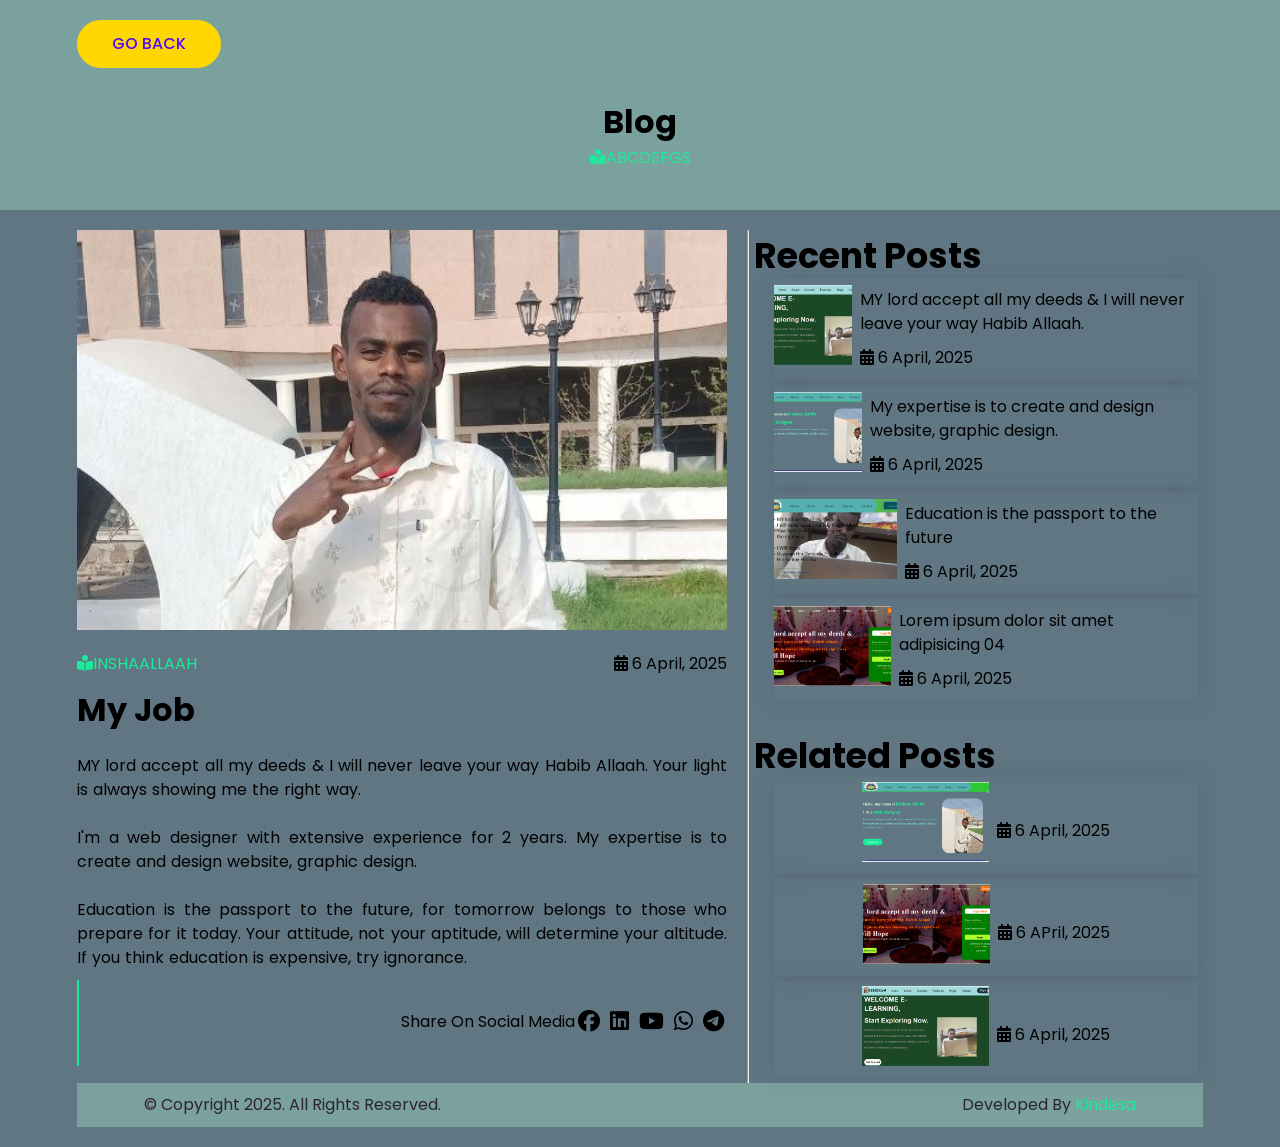
<file: blog-single.html>
<!DOCTYPE html>
<html lang="en">

<head>
   
    <meta charset="UTF-8" />
    <meta http-equiv="X-UA-Compatible" content="IE=edge" />
    <meta name="viewport" content="width=device-width, initial-scale=1.0" />
    <title>Kindesak - blog-single</title>
    <!-- Custom CSS -->
    <link rel="stylesheet" href="css/style.css" />
    <link rel="stylesheet" href="css/blog-single.css">
    <link rel="stylesheet" href="css/skins/color-1.css" />
    <!-- Font Awesome -->
    <link rel="stylesheet" href="https://cdnjs.cloudflare.com/ajax/libs/font-awesome/6.2.1/css/all.min.css" />
     
    <link rel="stylesheet" href="css/style-switcher.css" />
    <!-- Favicon -->
    <link rel="icon" type="image/x-icon" href="images/fabicon.PNG" />
    <meta name="google-site-verification" content="wBJgvyZxIxI_IDoFgOIL3Fed8ZY50iXwAP65DsOLVpk" />
</head>

<body class="dark">
    <!-- Container Start -->
    <div class="blog-container">
        <!-- Top Section Start -->
        <div class="top-section">
            <div class="top-row">
                <div class="back-btn">
                    <a href="index.html" class="btn">GO BACK</a>
                </div>
            </div>
            <div class="bottom-row">
                <div class="blog-details">
                    <div class="blog-title">
                        <h1>Blog</h1>
                    </div>
                    <div class="category">
                        <p><a href="#"><i class="fa-sharp fa-solid fa-book-open-reader"></i>ABCDEFGS</a></p>
                    </div>
                </div>
            </div>
        </div>
        <!-- Top Section End -->

        <!-- Body Section Start -->
        <div class="body-section">
            <div class="body-row">
                <div class="left">
                    <div class="blog-img">
                        <img src="images/portfolio/kindesa1.jpg" alt="">
                    </div>
                    <div class="blog-info">
                        <div class="category">
                            <p><a href="#"><i class="fa-sharp fa-solid fa-book-open-reader"></i>INSHAALLAAH</a></p>
                        </div>
                        <div class="date">
                            <p><i class="fa-solid fa-calendar-days"></i> 6 April, 2025</p>
                        </div>
                    </div>
                    <div class="blog-title">
                        <h1>My Job</h1>
                    </div>
                    <div class="blog-desc">
                        <p> MY lord accept all my deeds &
                            I will never leave your way Habib Allaah.
                            Your light is always showing me
                            the right way.
                            <br> <br>
                            I'm a web designer with extensive experience for 2 years. 
                            My expertise is to create and 
                            design website, graphic design.
                            <br> <br>
                            Education is the passport to the future, for tomorrow belongs to those 
                            who prepare for it today. Your attitude, not your aptitude, will determine 
                            your altitude.
                             If you think education is expensive, try ignorance. 
                             </p>
                    </div>
                    <div class="social-share">
                        <div class="row">
                            <div class="title padd-15">
                                <p>Share On Social Media</p>
                            </div>
                            <div class="social-icons">
                                <a href="https://web.facebook.com/kindesakelifa"><i class="fa-brands fa-facebook"></i></a>
                                <a href="https://www.linkedin.com/in/kindesa-kelifa-36370235b"><i class="fa-brands fa-linkedin"></i></a>
                                <a href="https://www.youtube.com/channel/UCrVwieriPAve-80KUDY0upg"><i class="fa-brands fa-youtube"></i></a>
                                <a href="https://wa.me/qr/S7MH4RQ6OS5CB1"><i class="fa-brands fa-whatsapp"></i></a>
                                <a href="http://t.me/kindesak"><i class="fa-brands fa-telegram"></i></a>
                            </div>
                        </div>
                    </div>
                </div>
                <hr>
                <div class="right">
                    <div class="row">
                        <div class="section-title padd-15">
                            <h2>Recent Posts</h2>
                        </div>
                    </div>
                    <!-- Recent Posts Start -->
                    <div class="recent-posts">
                        <!-- Recent Post -->
                        <a href="#">
                            <div class="post-row">
                                <div class="post-img">
                                    <img src="images/portfolio/portfolio-3.PNG" alt="">
                                </div>
                                <div class="post-desc">
                                    <p>MY lord accept all my deeds & I will never leave your way Habib Allaah.</p>
                                    <p><i class="fa-solid fa-calendar-days"></i> 6 April, 2025</p>
                                </div>
                            </div>
                        </a>
                        <!-- Recent Post -->
                        <a href="#">
                            <div class="post-row">
                                <div class="post-img">
                                    <img src="images/portfolio/portfolio-2.PNG" alt="">
                                </div>
                                <div class="post-desc">
                                    <p>My expertise is to create and 
                                        design website, graphic design.</p>
                                    <p><i class="fa-solid fa-calendar-days"></i> 6 April, 2025</p>
                                </div>
                            </div>
                        </a>
                        <!-- Recent Post -->
                        <a href="#">
                            <div class="post-row">
                                <div class="post-img">
                                    <img src="images/portfolio/portfolio-1.PNG" alt="">
                                </div>
                                <div class="post-desc">
                                    <p>Education is the passport to the future</p>
                                    <p><i class="fa-solid fa-calendar-days"></i> 6 April, 2025</p>
                                </div>
                            </div>
                        </a>
                        <!-- Recent Post -->
                        <a href="#">
                            <div class="post-row">
                                <div class="post-img">
                                    <img src="images/portfolio/portfolio-4.PNG" alt="">
                                </div>
                                <div class="post-desc">
                                    <p>Lorem ipsum dolor sit amet adipisicing 04</p>
                                    <p><i class="fa-solid fa-calendar-days"></i> 6 April, 2025</p>
                                </div>
                            </div>
                        </a>
                    <!-- Recent Posts End -->
                    <br>
                    <div class="row">
                        <div class="section-title padd-15">
                            <h2>Related Posts</h2>
                        </div>
                    </div>
                    <!-- Related Posts Start -->
                    <div class="recent-posts">
                        <!-- Related Post -->
                         <a href="#">
                            <div class="post-row">
                                <div class="post-img">
                                    <img src="images/portfolio/portfolio-2.PNG" alt="">
                                </div>
                                <div class="post-desc">
                                    <p> </p>
                                    <p><i class="fa-solid fa-calendar-days"></i> 6 April, 2025</p>
                                </div>
                            </div>
                        </a>

                        <!-- Related Post -->
                        <a href="#">
                            <div class="post-row">
                                <div class="post-img">
                                    <img src="images/portfolio/portfolio-4.PNG" alt="">
                                </div>
                                <div class="post-desc">
                                    <p> </p>
                                    <p><i class="fa-solid fa-calendar-days"></i> 6 APril, 2025</p>
                                </div>
                            </div>
                        </a>
                        <!-- Related Post -->
                        <a href="#">
                            <div class="post-row">
                                <div class="post-img">
                                    <img src="images/portfolio/portfolio-3.PNG" alt="">
                                </div>
                                <div class="post-desc">
                                    <p> </p>
                                    <p><i class="fa-solid fa-calendar-days"></i> 6 April, 2025</p>
                                </div>
                            </div>
                        </a>
                        <!-- Related Posts End -->
                    </div>
                </div>
            </div>
        </div>
        <!-- Body Section End -->
        <!-- Footer Section Start -->
        <div class="footer-section">
            <div class="footer-row">
                <div class="left">
                    <p>© Copyright 2025. All Rights Reserved.</p>
                </div>
                <div class="right">
                    <p>Developed By <a href="https://web.facebook.com/kindesakelifa/" target="_blank">Kindesa</a></p>
                </div>
            </div>
        </div>
        
     
 </body>

</html>
</file>
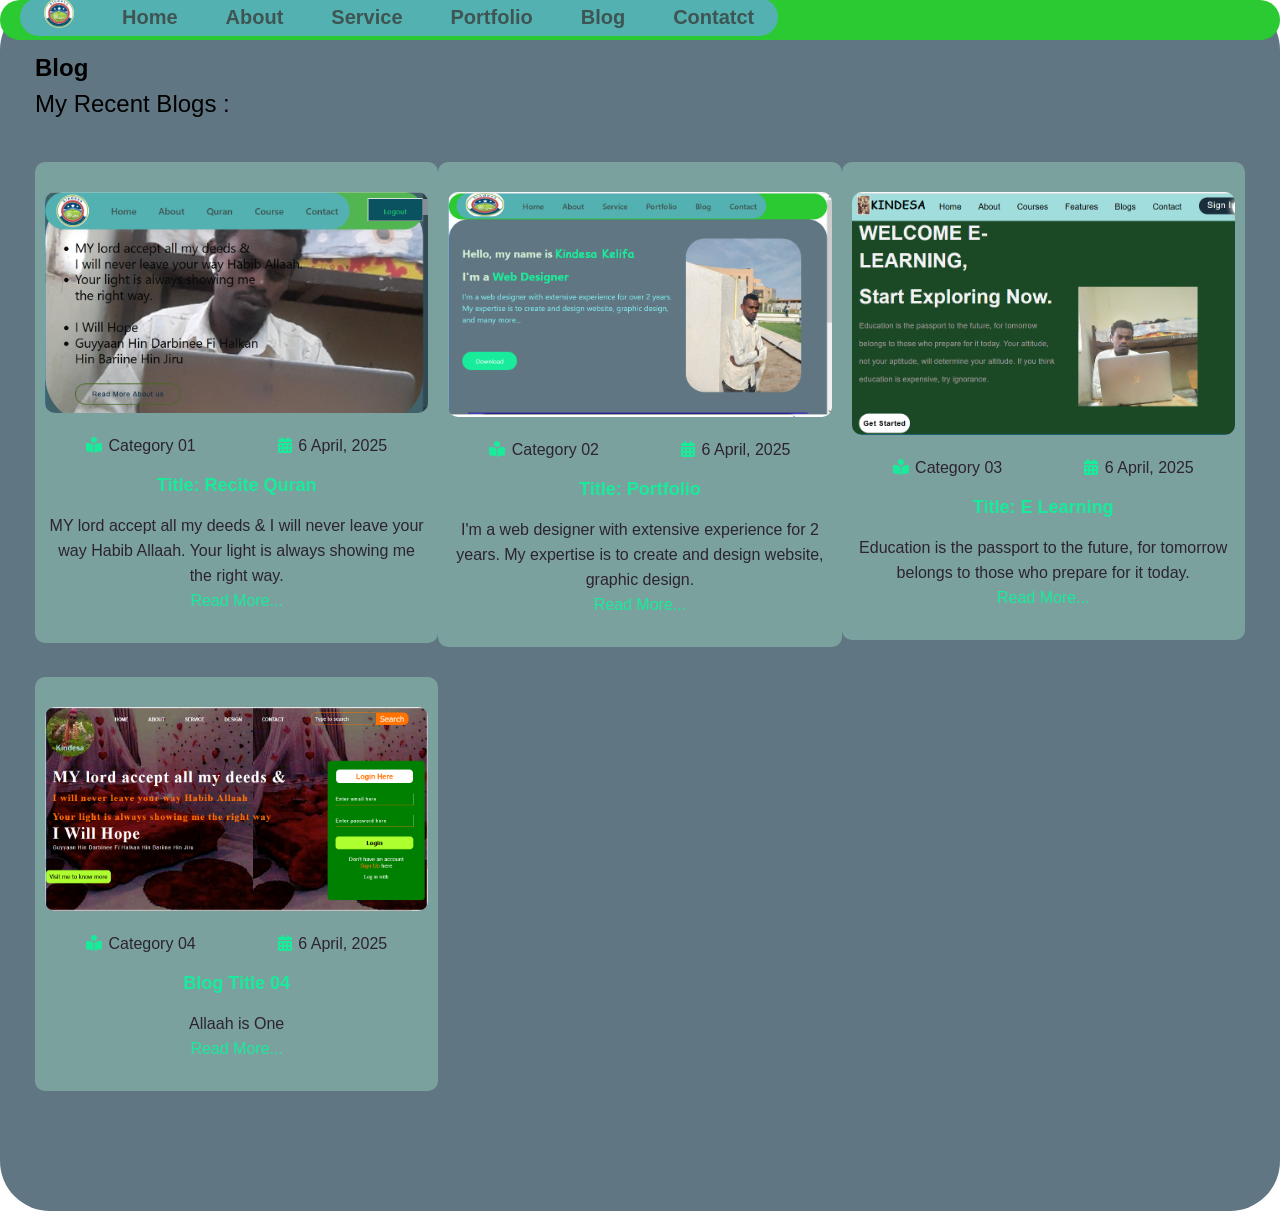
<file: blog.html>
<!DOCTYPE html>
<html lang="en">
<head>
  <meta charset="UTF-8" />
  <meta http-equiv="X-UA-Compatible" content="IE=edge" />
  <meta name="viewport" content="width=device-width, initial-scale=1.0" />
  <title>Kindesak-Blog</title>
  <!-- Custom CSS -->
  <link href="Menu/navbar.css" rel="stylesheet" />
  <link rel="stylesheet" href="css/style.css" />
  <link rel="stylesheet" href="css/blog-single.css">
  <link rel="stylesheet" href="css/skins/color-1.css" />
  <!-- Font Awesome -->
  <link rel="stylesheet" href="https://cdnjs.cloudflare.com/ajax/libs/font-awesome/6.2.1/css/all.min.css" />
  <!-- Favicon -->
  <link rel="icon" type="image/x-icon" href="images/fabicon.png" />
  <meta name="google-site-verification" content="wBJgvyZxIxI_IDoFgOIL3Fed8ZY50iXwAP65DsOLVpk" />
</head>
<body class="dark">
  <!-- Main Container Start -->
  <div class="main-container">
    <!-- Aside Start -->
    <header>
      <div class="nav-container">
          <input class="checkbox" type="checkbox" name="" id="" />
          <div class="hamburger-lines">
            <span class="line line1"></span>
            <span class="line line2"></span>
            <span class="line line3"></span>
          </div>
          <div class="menu-items">
            <li><a href="index.html">Home</a></li>
            <li><a href="about.html">About</a></li>
            <li><a href="service.html">Service</a></li>
            <li><a href="portfolio.html">  Portfolio</a></li>
            <li><a href="blog.html">Blog</a></li>
            <li><a href="contact/contact.html">Contact</a></li>

          </div>
      </div>

      <div id="navbar">
          <a href="index.html"><img id="homepage-logo" src="Menu/images/Blue, white and green Medical care logo (2).PNG" alt="image"></a>
          <a class="navbar-anchors" href="index.html">Home</a>
          <a class="navbar-anchors" href="about.html">About</a>
          <a class="navbar-anchors" href="service.html">Service</a>
          <a class="navbar-anchors" href="portfolio.html">Portfolio</a>
          <a class="navbar-anchors" href="blog.html">Blog</a>
          <a class="navbar-anchors" href="contact/contact.html">Contatct</a>

      </div>
  </header>
    <!-- Aside End -->

      <!-- Blog Section Start -->
      <section class="blog section" id="blog">
        <div class="container">
          <div class="row">
            <div class="section-title padd-15">
              <h2>Blog</h2>
            </div>
          </div>
          <div class="row">
            <div class="blog-heading padd-15">
              <h2>My Recent Blogs :</h2>
            </div>
          </div>
          <div class="row">
            <!-- Blog item -->
            <div class="blog-item padd-15">
              <div class="blog-item-inner">
                <div class="image">
                  <img src="images/portfolio/portfolio-1.PNG" alt="">
                </div>
                <div class="blog-info">
                  <div class="category">
                    <a href="#">
                      <p><i class="fa-sharp fa-solid fa-book-open-reader"></i> Category 01</p>
                    </a>
                  </div>
                  <div class="date">
                    <p><i class="fa-solid fa-calendar-days"></i> 6 April, 2025</p>
                  </div>
                </div>
                <a href="blog-single.html">
                  <h4>Title: Recite Quran</h4>
                </a>
                <p>
                  MY lord accept all my deeds &
                  I will never leave your way Habib Allaah.
                  Your light is always showing me
                  the right way.
                </p>
                <a href="blog-single.html">Read More...</a>
              </div>
            </div>
            <!-- Blog item -->
            <div class="blog-item padd-15">
              <div class="blog-item-inner">
                <div class="image">
                  <img src="images/portfolio/portfolio-2.PNG" alt="">
                </div>
                <div class="blog-info">
                  <div class="category">
                    <a href="#">
                      <p><i class="fa-sharp fa-solid fa-book-open-reader"></i> Category 02</p>
                    </a>
                  </div>
                  <div class="date">
                    <p><i class="fa-solid fa-calendar-days"></i> 6 April, 2025</p>
                  </div>
                </div>
                <a href="blog-single.html">
                  <h4>Title: Portfolio</h4>
                </a>
                <p>
                  I'm a web designer with extensive experience for 2 years. 
                  My expertise is to create and 
                  design website, graphic design.
                </p>
                <a href="blog-single.html">Read More...</a>
              </div>
            </div>
            <!-- Blog item -->
            <div class="blog-item padd-15">
              <div class="blog-item-inner">
                <div class="image">
                  <img src="images/portfolio/portfolio-3.PNG" alt="">
                </div>
                <div class="blog-info">
                  <div class="category">
                    <a href="blog-single.html">
                      <p><i class="fa-sharp fa-solid fa-book-open-reader"></i> Category 03</p>
                    </a>
                  </div>
                  <div class="date">
                    <p><i class="fa-solid fa-calendar-days"></i> 6 April, 2025</p>
                  </div>
                </div>
                <a href="blog-single.html">
                  <h4>Title: E Learning </h4>
                </a>
                <p>
                  Education is the passport to the future, for tomorrow 
                  belongs to those who prepare for it today.  
                </p>
                <a href="blog-single.html">Read More...</a>
              </div>
            </div>
            <!-- Blog item -->
            <div class="blog-item padd-15">
              <div class="blog-item-inner">
                <div class="image">
                  <img src="images/portfolio/portfolio-4.PNG" alt="">
                </div>
                <div class="blog-info">
                  <div class="category">
                    <a href="blog-single.html">
                      <p><i class="fa-sharp fa-solid fa-book-open-reader"></i> Category 04</p>
                    </a>
                  </div>
                  <div class="date">
                    <p><i class="fa-solid fa-calendar-days"></i> 6 April, 2025</p>
                  </div>
                </div>
                <a href="blog-single.html">
                  <h4>Blog Title 04</h4>
                </a>
                <p>
                  Allaah is One
                </p>
                <a href="#">Read More...</a>
              </div>
            </div>
             
          </div> 

        </div>
      </section>
      <!-- Blog Section End -->

    </div>
     </body>
     </html>
</file>
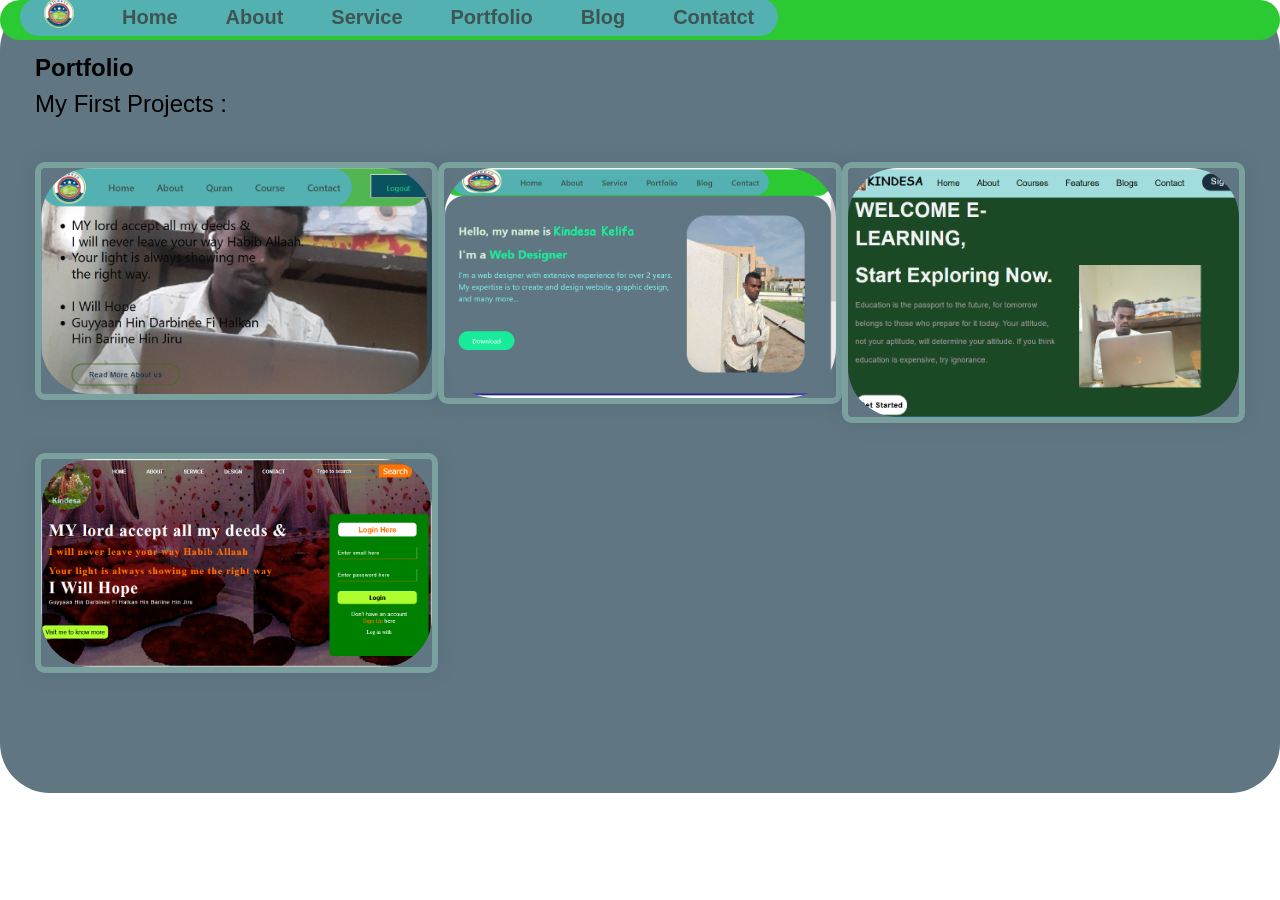
<file: portfolio.html>
<!DOCTYPE html>
<html>
<head>
	<meta charset="utf-8">
	<meta name="viewport" content="width=device-width, initial-scale=1">
	<title>Kindesak- Portfolio</title>

  <link href="Menu/navbar.css" rel="stylesheet" />

  <link rel="stylesheet" href="css/style.css" />
  <link rel="stylesheet" href="css/blog-single.css">
  <link rel="stylesheet" href="css/skins/color-1.css" />
  <!-- Font Awesome -->
  <link rel="stylesheet" href="https://cdnjs.cloudflare.com/ajax/libs/font-awesome/6.2.1/css/all.min.css" />
   
  <link rel="icon" type="image/x-icon" href="images/fabicon.png" />
  <meta name="google-site-verification" content="wBJgvyZxIxI_IDoFgOIL3Fed8ZY50iXwAP65DsOLVpk" />
</head>
<body class="dark">
    <!-- Main Container Start -->
    <div class="main-container">
      <!-- Aside Start -->
      <header>
        <div class="nav-container">
            <input class="checkbox" type="checkbox" name="" id="" />
            <div class="hamburger-lines">
              <span class="line line1"></span>
              <span class="line line2"></span>
              <span class="line line3"></span>
            </div>
            <div class="menu-items">
              <li><a href="index.html">Home</a></li>
              <li><a href="about.html">About</a></li>
              <li><a href="service.html">Service</a></li>
              <li><a href="portfolio.html">  Portfolio</a></li>
              <li><a href="blog.html">Blog</a></li>
              <li><a href="contact/contact.html">Contact</a></li>
  
            </div>
        </div>
  
        <div id="navbar">
            <a href="index.html"><img id="homepage-logo" src="Menu/images/Blue, white and green Medical care logo (2).PNG" alt="image"></a>
            <a class="navbar-anchors" href="index.html">Home</a>
            <a class="navbar-anchors" href="about.html">About</a>
            <a class="navbar-anchors" href="service.html">Service</a>
            <a class="navbar-anchors" href="portfolio.html">Portfolio</a>
            <a class="navbar-anchors" href="blog.html">Blog</a>
            <a class="navbar-anchors" href="contact/contact.html">Contatct</a>
  
        </div>
   
    </header>
      <!-- Aside End -->


      
      <!-- Portfolio Section Start -->
      <section class="portfolio section" id="portfolio">
        <div class="container">
          <div class="row">
            <div class="section-title padd-15">
              <h2>Portfolio</h2>
            </div>
          </div>
          <div class="row">
            <div class="portfolio-heading padd-15">
              <h2>My First Projects :</h2>
            </div>
          </div>
          <div class="row">
            <!-- Portfolio item -->
            <div class="portfolio-item padd-15">
              <div class="portfolio-item-innner shadow-dark">
                <div class="portfolio-img">
                  <img src="images/portfolio/portfolio-1.PNG" alt="portfolio-1" />
                </div>
              </div>
            </div>
            <!-- Portfolio item -->
            <div class="portfolio-item padd-15">
              <div class="portfolio-item-innner shadow-dark">
                <div class="portfolio-img">
                  <img src="images/portfolio/portfolio-2.PNG" alt="portfolio-2" />
                </div>
              </div>
            </div>
            <!-- Portfolio item -->
            <div class="portfolio-item padd-15">
              <div class="portfolio-item-innner shadow-dark">
                <div class="portfolio-img">
                  <img src="images/portfolio/portfolio-3.PNG" alt="portfolio-3" />
                </div>
              </div>
            </div>
            <!-- Portfolio item -->
            <div class="portfolio-item padd-15">
              <div class="portfolio-item-innner shadow-dark">
                <div class="portfolio-img">
                  <img src="images/portfolio/portfolio-4.PNG" alt="portfolio-4" />
                </div>
              </div>
            </div>
           
          </div>
        </div>
      </section>
      <!-- Portfolio Section End -->

    </div>
    <!-- Main Content End -->
  </div>
  <!-- Main Container End -->
  
</body>

</html>
</file>
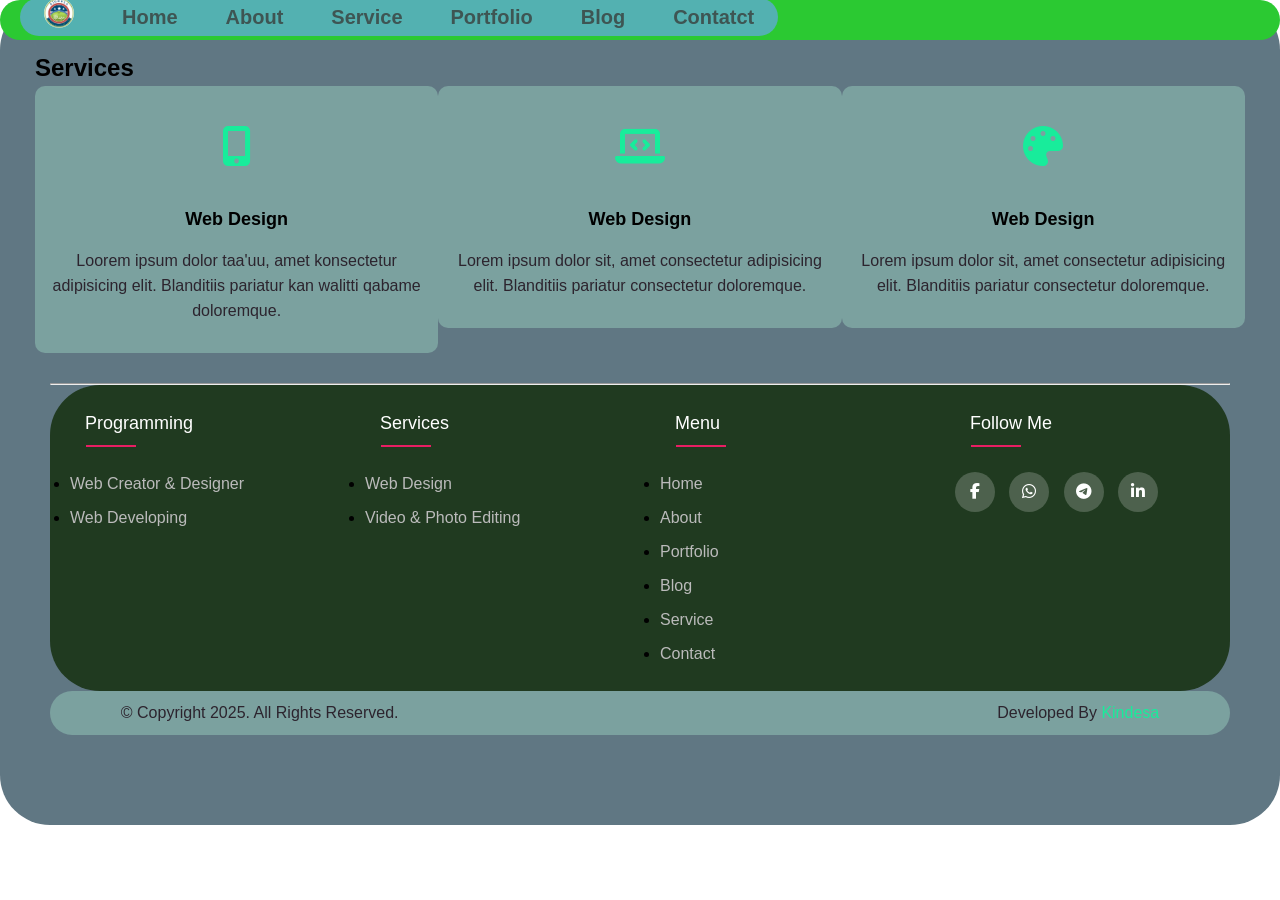
<file: service.html>
<!DOCTYPE html>
<html>
<head> 
	<meta charset="utf-8">
	<meta name="viewport" content="width=device-width, initial-scale=1">
	<title>Kindesak- Modern Portfolio Website</title>

  <link href="Menu/navbar.css" rel="stylesheet" />
<link href="Menu/footer.css" rel="stylesheet">
    
  <link rel="stylesheet" href="css/style.css" />
  <link rel="stylesheet" href="css/blog-single.css">
  <link rel="stylesheet" href="css/skins/color-1.css" />
  <!-- Font Awesome -->
  <link rel="stylesheet" href="https://cdnjs.cloudflare.com/ajax/libs/font-awesome/6.2.1/css/all.min.css" />
  
  <link rel="stylesheet" href="css/style-switcher.css" />
  <!-- Favicon -->
  <link rel="icon" type="image/x-icon" href="images/fabicon.PNG" />
  <meta name="google-site-verification" content="wBJgvyZxIxI_IDoFgOIL3Fed8ZY50iXwAP65DsOLVpk" />
</head>
<body  class="dark">
    <!-- Main Container Start -->
    <div class="main-container">
      <!-- Aside Start -->
      <header>
        <div class="nav-container">
            <input class="checkbox" type="checkbox" name="" id="" />
            <div class="hamburger-lines">
              <span class="line line1"></span>
              <span class="line line2"></span>
              <span class="line line3"></span>
            </div>
            <div class="menu-items">
              <li><a href="index.html">Home</a></li>
              <li><a href="about.html">About</a></li>
              <li><a href="service.html">Service</a></li>
              <li><a href="portfolio.html">  Portfolio</a></li>
              <li><a href="blog.html">Blog</a></li>
              <li><a href="contact/contact.html">Contact</a></li>
  
            </div>
        </div>
  
        <div id="navbar">
            <a href="index.html"><img id="homepage-logo" src="Menu/images/Blue, white and green Medical care logo (2).PNG" alt="image"></a>
            <a class="navbar-anchors" href="index.html">Home</a>
            <a class="navbar-anchors" href="about.html">About</a>
            <a class="navbar-anchors" href="service.html">Service</a>
            <a class="navbar-anchors" href="portfolio.html">Portfolio</a>
            <a class="navbar-anchors" href="blog.html">Blog</a>
            <a class="navbar-anchors" href="contact/contact.html">Contatct</a>
        </div>
        
  
    </header>
      <!-- Aside End -->

      <!-- Services Section Start -->
      <section class="service section" id="service">
        <div class="container">
          <div class="row">
            <div class="section-title padd-15">
              <h2>Services</h2>
            </div>
          </div>
          <div class="row">
             <div class="service-item padd-15">
              <div class="service-item-inner">
                <div class="icon">
                  <i class="fa fa-mobile-alt"></i>
                </div>
                <h4>Web Design</h4>
                <p>
                  Loorem ipsum dolor taa'uu, amet konsectetur adipisicing elit.
                  Blanditiis pariatur kan walitti qabame doloremque.
                </p>
              </div>
            </div>
             <div class="service-item padd-15">
              <div class="service-item-inner">
                <div class="icon">
                  <i class="fa fa-laptop-code"></i>
                </div>
                <h4>Web Design</h4>
                <p>
                  Lorem ipsum dolor sit, amet consectetur adipisicing elit.
                  Blanditiis pariatur consectetur doloremque.
                </p>
              </div>
            </div>
             <div class="service-item padd-15">
              <div class="service-item-inner">
                <div class="icon">
                  <i class="fa fa-palette"></i>
                </div>
                <h4>Web Design</h4>
                <p>
                  Lorem ipsum dolor sit, amet consectetur adipisicing elit.
                  Blanditiis pariatur consectetur doloremque.
                </p>
              </div>
            </div>
        </div>
        
      <hr style="color: rgb(47, 0, 255);">
      <!-- ======= Footer ======= -->
      
            
          
        <footer class="footer">
          <div class="footer-container">
              <div class="footer-row">
                  <div class="footer-col">
                      <h4>Programming</h4>
                      <ul class="footer-ul">
                          <li class="footer-li"><a href="https://www.linkedin.com/in/kindesa-kelifa-36370235b">Web  Creator & Designer </a></li>
                          <li class="footer-li"><a href="#">Web Developing</a></li>
    
                      </ul>
                  </div>
                  <div class="footer-col">
                      <h4>Services</h4>
                      <ul class="footer-ul">
                          <li class="footer-li"><a href="https://www.linkedin.com/in/kindesa-kelifa-36370235b">Web Design</a></li>
                          <li class="footer-li"><a href="#">Video & Photo Editing</a></li>
                      </ul>
                  </div>
                  <div class="footer-col">
                    <h4>Menu</h4>
                    <ul class="footer-ul">
                        <li class="footer-li"><a href="index.html">Home</a></li>
                        <li class="footer-li"><a href="about.html">About</a></li>
                        <li class="footer-li"><a href="portfolio.html">Portfolio</a></li>
                        <li class="footer-li"><a href="blog.html">Blog</a></li>
                        <li class="footer-li"><a href="service.html">Service</a></li>

                        <li class="footer-li"><a href="contact/contact.html">Contact</a></li>
    
                    </ul>
                </div>
                  <div class="footer-col">
                      <h4>Follow Me</h4>
                      <div class="social-links">
                        <a href="https://web.facebook.com/kindesakelifa"><i class="fab fa-facebook-f"></i></a>
                        <a href="https://wa.me/qr/S7MH4RQ6OS5CB1"><i class="fab fa-whatsapp"></i></a>
                        <a href="http://t.me/kindesak"><i class="fab fa-telegram"></i></a>
                        <a href="https://www.linkedin.com/in/kindesa-kelifa-36370235b"><i class="fab fa-linkedin-in"></i></a>
                    </div>
                  </div>
              </div>
          </div>
     </footer>
          <!-- Home Section End -->
     <!-- Footer Section Start -->
     <div class="footer-section">
      <div class="footer-row">
          <div class="left">
              <p>© Copyright 2025. All Rights Reserved.</p>
          </div>
          <div class="right">
              <p>Developed By <a href="https://www.linkedin.com/in/kindesa-kelifa-36370235b" target="_blank">Kindesa</a></p>
          </div>
      </div>
    </div> 

      </section>
      <!-- Services Section End -->
 
</body>
</html>
</file>
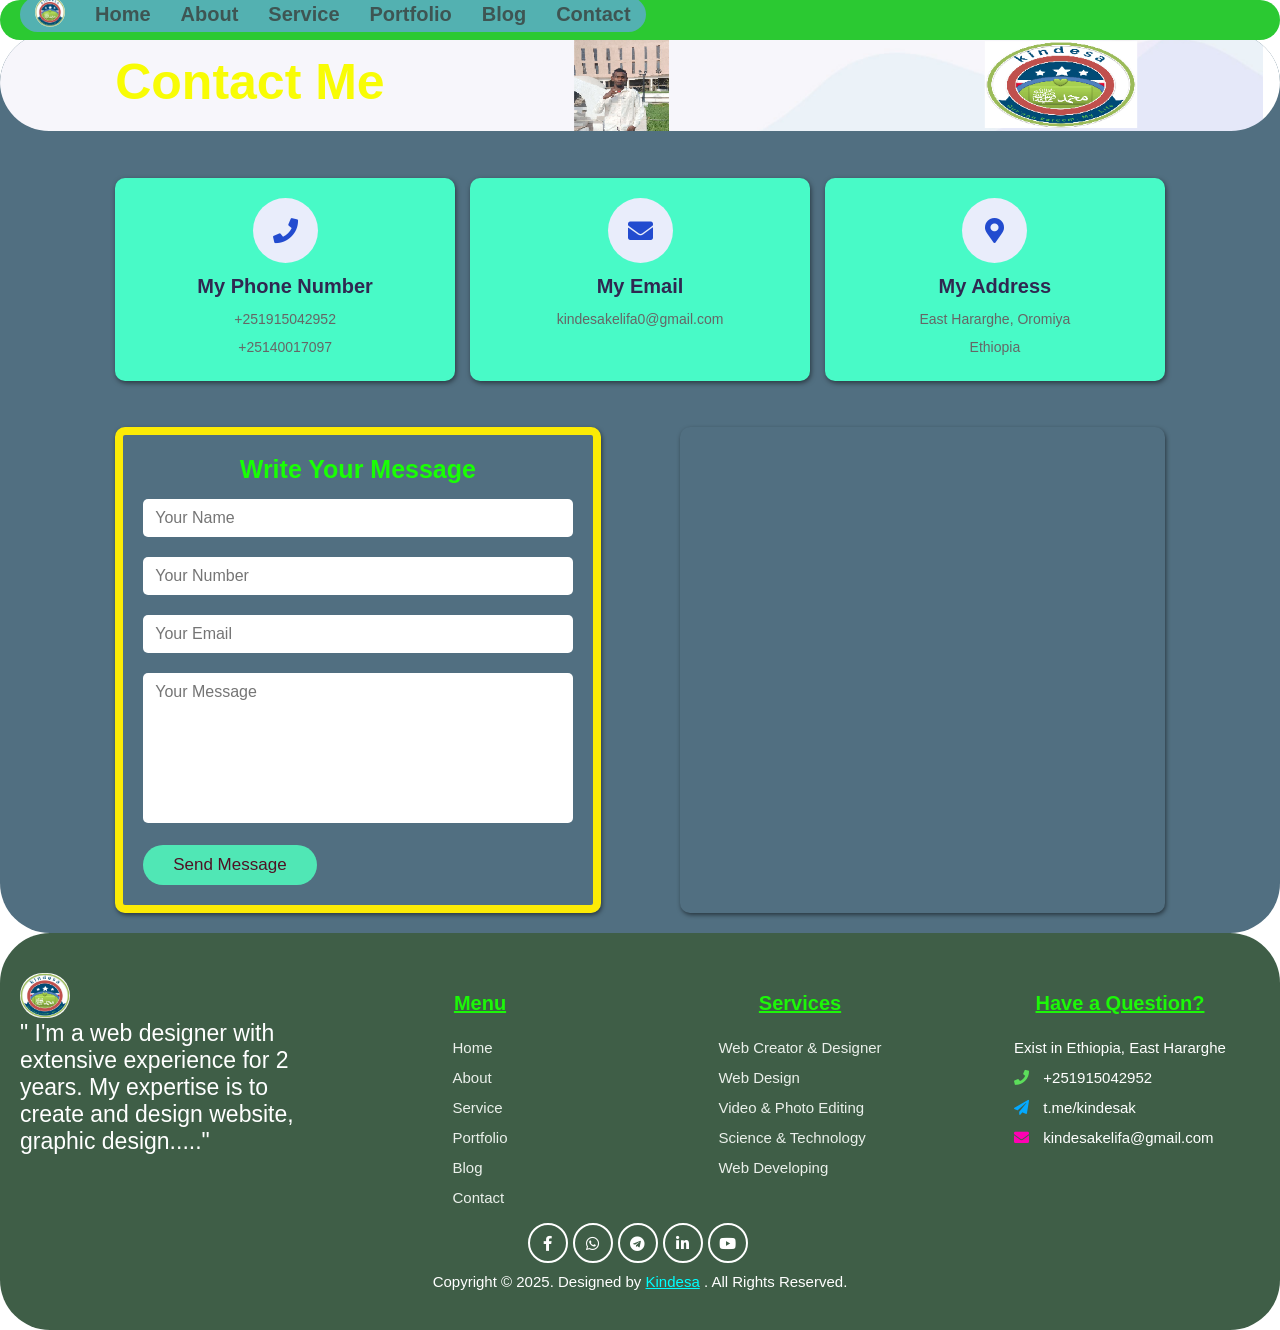
<file: contact/contact.html>
<!DOCTYPE html>
<html lang="en">
  <head>
 
    <meta charset="UTF-8" />
    <meta http-equiv="X-UA-Compatible" content="IE=edge" />
    <meta name="viewport" content="width=device-width, initial-scale=1.0" />
    <title>contact Kindesa</title>

     
    <!-- font awesome cdn link  -->
    <link
      rel="stylesheet"
      href="https://cdnjs.cloudflare.com/ajax/libs/font-awesome/5.15.4/css/all.min.css"
    />
    <!-- custom css file link  -->
    <link rel="stylesheet" href="css/style.css" />
    <link rel="stylesheet" href="navbar.css">
    <meta name="google-site-verification" content="wBJgvyZxIxI_IDoFgOIL3Fed8ZY50iXwAP65DsOLVpk" />
  </head>
  <body>
    <header>
      <div class="nav-container">
          <input class="checkbox" type="checkbox" name="" id="" />
          <div class="hamburger-lines">
            <span class="line line1"></span>
            <span class="line line2"></span>
            <span class="line line3"></span>
          </div>
          <div class="menu-items">
            <li><a href="../index.html">Home</a></li>
            <li><a href="../about.html">About</a></li>
            <li><a href="../service.html">Service</a></li>
            <li><a href="../portfolio.html">  Portfolio</a></li>
            <li><a href="../blog-single.html">Blog</a></li>
            <li><a href="contact/contact.html">Contact</a></li>

          </div>
      </div>

      <div id="navbar">
          <a href="index.html"><img id="homepage-logo" src="images/v.PNG" alt="image"></a>
          <a class="navbar-anchors" href="../index.html">Home</a>
          <a class="navbar-anchors" href="../about.html">About</a>
          <a class="navbar-anchors" href="../service.html">Service</a>
          <a class="navbar-anchors" href="../portfolio.html">Portfolio</a>
          <a class="navbar-anchors" href="../blog.html">Blog</a>
          <a class="navbar-anchors" href="contact/contact.html">Contact</a>

      </div>
  </header>
    <br><br><br> 
    <main>
        <div class="big-wrapper light">
            <section class="heading">
                <h3>Contact Me</h3>
             </section>
            <section class="contact ">
                <div class="icons-container ">
                    <div class="icons">
                        <i class="fas fa-phone"></i>
                        <h3>My Phone Number</h3>
                        <p>+251915042952</p>
                        <p>+25140017097</p>
                    </div>
                    <div class="icons">
                        <i class="fas fa-envelope"></i>
                        <h3>My Email</h3>
                        <p>kindesakelifa0@gmail.com</p>
                    </div>
                    <div class="icons">
                        <i class="fas fa-map-marker-alt"></i>
                        <h3>My Address</h3>
                        <p>East Hararghe, Oromiya<br>Ethiopia</p>
                    </div>
                </div>
                <div class="row">
                  <form action="https://api.web3forms.com/submit" method="POST" id="contactForm" style="background-color:var(--whiteOne); box-shadow: 1px 2px 4px rgba(0, 0, 0, 0.5);">
                    <h3>Write Your Message</h3>
                    <!-- Access Key (Replace with your actual key from web3forms.com) -->
                    <input type="hidden" name="access_key" value="f83336cc-b357-4c77-a8d1-ca650525d613">  
                    <input type="text" name="name" placeholder="Your Name" required class="box">
                    <input type="tel" name="number" placeholder="Your Number" required class="box">
                    <input type="email" name="email" placeholder="Your Email" required class="box">
                    <textarea name="message" placeholder="Your Message" required cols="30" rows="10" class="box"></textarea>
                    <input type="submit" value="Send Message" id="subBtn" class="btn">
                </form>
                        <iframe class="map"
                        src="https://www.google.com/maps?q=East+Hararghe,+Oromia,+Ethiopia&output=embed"
                        allowfullscreen="" loading="lazy"></iframe>
                </div>
            </section>
        </div>
    </main>
    <!-- footer section starts  -->
    <footer>
        <div class="row">
            <div class ="kind">
                <!-- <img src="/img/v.png" alt="Big B logo"> -->
                <img src="./images/v.PNG" alt="kind logo">
                <p class="text">" I'm a web designer with extensive experience for 2 years. 
                  My expertise is to create and 
                  design website, graphic design....."</p> 
            </div>
            <div class ="details">
              <h3 class="lg-text">Menu</h3>
              <div class="footer-links">
                    <a href="../index.html">Home</a>
                     <a href="../about.html">About</a>
                   <a href="../service.html">Service</a>
                   <a href="../portfolio.html">Portfolio</a>
                   <a href="../blog.html">Blog</a>
                   <a href="contact.html">Contact</a>

               </div>
            </div>
            <div class ="details">
                <h3 class="lg-text">Services</h3>
                <div class="footer-links">
                  <a href="https://www.linkedin.com/in/kindesa-kelifa-36370235b">Web  Creator & Designer </a>
                    <a href="#">Web Design</a>
                    <a href="#">Video & Photo Editing</a>
                    <a href="#">Science & Technology</a>
                    <a href="#">Web Developing</a>
                 </div>
            </div>
            <div class ="details">
                <h3 class="lg-text">Have a Question?</h3>
                <div class="footer-contact-info">
                    <div class ="map">
                        <!-- <span><i class = "fas fa-map-marker-alt"></i></span> -->
                        <span>Exist  in Ethiopia, East Hararghe</span>
                    </div>
                    <div class ="phone">
                        <span><i class = "fas fa-phone"></i></span>
                        <span>+251915042952</span>
                    </div>
                    <div class ="email"> 
                        <span><i class = "fas fa-paper-plane"></i></span>
                        <span>t.me/kindesak</span>
                    </div>
                    <div class ="mail">
                        <span><i class = "fas fa-envelope"></i></span>
                        <span>kindesakelifa@gmail.com</span>
                    </div>
                </div>
            </div>
        </div>
          <ul class="footer-social-links">
            <li class="flex">
              <a href="https://web.facebook.com/kindesakelifa"><i class="fab fa-facebook-f"></i></a>
            </li>
            <li class="flex">
              <a href="https://wa.me/qr/S7MH4RQ6OS5CB1"><i class="fab fa-whatsapp"></i></a>
            </li>
            <li class="flex">
              <a href="http://t.me/kindesak"><i class="fab fa-telegram"></i></a>
            </li>
            <li class="flex">
              <a href="https://www.linkedin.com/in/kindesa-kelifa-36370235b"><i class="fab fa-linkedin-in"></i></a>
            </li>
            <li class="flex">
              <a href="https://www.youtube.com/channel/UCrVwieriPAve-80KUDY0upg"><i class="fab fa-youtube"></i></a>
            </li>
          </ul>

        <p class="footer-text">Copyright &copy; 2025. Designed by <a href="../about.html" style="color: aqua; text-decoration: underline;">Kindesa</a> . All Rights Reserved.</p>
    </footer>

    <script>
      document.getElementById("contactForm").addEventListener("submit", function (event) {
          // Get form field values
          const name = document.querySelector('input[name="name"]').value.trim();
          const number = document.querySelector('input[name="number"]').value.trim();
          const email = document.querySelector('input[name="email"]').value.trim();
          const message = document.querySelector('textarea[name="message"]').value.trim();
      
          // Regular expressions
          const emailRegex = /^[^\s@]+@[^\s@]+\.[^\s@]+$/;
          const numberRegex = /^[0-9]{10,15}$/; // accepts 10 to 15 digits
      
          let errorMsg = "";
      
          // Validation checks
          if (name === "") {
              errorMsg += "- Name is required.\n";
          }
      
          if (!numberRegex.test(number)) {
              errorMsg += "- Please enter your phone number digits).\n";
          }
      
          if (!emailRegex.test(email)) {
              errorMsg += "- Please enter a valid email address.\n";
          }
      
          if (message.length < 2) {
              errorMsg += "- Message should be at least 2 characters long.\n";
          }
      
          // If there's an error, prevent form submission and show alerts
          if (errorMsg !== "") {
              alert("Please write the following issues:\n" + errorMsg);
              event.preventDefault(); // stop the form from submitting
          }
      });
      </script>
      
  </body>
</html>
</file>
<file: css/style.css>
@import url("https://fonts.googleapis.com/css2?family=Clicker+Script&family=Lato:wght@300;400;700;900&family=Poppins:wght@200;300;400;500;600;700&display=swap");
 
/* Global CSS Start */
* {
  margin: 0;
  padding: 0;
  outline: none;
  text-decoration: none;
  box-sizing: border-box;
}

body {
  line-height: 1.5;
  font-size: 16px;
  font-family: "Poppins", sans-serif;
}

body.dark {
  --bg-black-900: #607783;
  --bg-black-100: #1a2c21;
  --bg-black-100: #7ba19f;
   --text-black-700: #2c242e;
}
.section {
  background: var(--bg-black-900);
   padding: 50px;
}

 
 

@keyframes slideSection {
  100% {
    transform: translateX(100%);
  }

  100% {
    transform: translateX(0%);
  }
}

.row {
  display: flex;
  flex-wrap: wrap;
  margin-left: -15px;
  margin-right: -15px;
 }

 .btn {
  font-size: 16px;
  font-weight: 500;
  padding: 12px 35px;
  color: rgb(80, 6, 252);
  border-radius: 40px;
  display: inline-block;
  white-space: nowrap;
  border: none;
  background:  gold;
  transition: all 0.3s ease;
}

.btn:hover {
  transform: scale(1.05);
}

.shadow-dark {
  box-shadow: 0 0 20px rgba(48, 46, 77, 0.15);
}

/* Global CSS End */
 
/* Home Start */
.home {
   min-height: 100vh;
  display: flex;
  color: var(--text-black-900);
}

.home .home-info {
  flex: 0 0 60%;
 }

h3.hello {
  font-size: 28px;
  margin: 15px 0;
}

h3.hello span {
  font-family: "Clicker Script", cursive;
  font-size: 30px;
  font-weight: 700;
  color: gold;
}

h3.my-profession {
  font-size: 30px;
  margin: 15px 0;
}

.typing {
  color:  gold;
}

.home-info p {
  font-size: 20px;
  margin-bottom: 70px;
  color: var(--text-black-700);
}

.home .home-img {
  flex: 0 0 40%;
  max-width: 100%;
  text-align: center;
  position: relative;
}

 
.home .home-img img {
  height: 400px;
  margin: auto;
  border-radius: 150px;
}
 

/* Home End */

/* About Start */
.about .about-content {
  flex: 0 0 100%;
  max-width: 100%;
}

.about .about-content .about-text {
  flex: 0 0 100%;
  max-width: 100%;
}

.about .about-content .about-text h3 {
  font-size: 24px;
  margin-bottom: 15px;
  font-weight: 700;
  color: var(--text-black-900);
}

.about .about-content .about-text h3 span {
  color: gold;
}

.about .about-content .about-text p {
  font-size: 16px;
  line-height: 25px;
  color: var(--text-black-700);
}

.about .about-content .personal-info {
  flex: 0 0 60%;
  max-width: 60%;
  margin-top: 40px;
}

.about .about-content .personal-info .info-item {
  flex: 0 0 50%;
  max-width: 50%;
}

.about .about-content .personal-info .info-item p {
  font-weight: 600;
  padding: 10px 0;
  font-size: 16px;
  color: var(--text-black-900);
  border-bottom: 1px solid var(--bg-black-50);
}

.about .about-content .personal-info .info-item p span {
  font-weight: 400;
  color: var(--text-black-700);
  margin-left: 4px;
  display: inline-block;
}

.about .about-content .personal-info .buttons {
  margin-top: 30px;
}

.about .about-content .personal-info .buttons .btn {
  margin-right: 15px;
  margin-top: 10px;
}

 .about .about-content .image {
  margin-top: 10px;
}

.about .about-content .education,
.about .about-content .experience {
  flex: 0 0 50%;
  max-width: 50%;
  margin-top: 30px;
}

.about .about-content h3.title {
  font-size: 24px;
  margin-bottom: 30px;
  font-weight: 700;
  color: var(--text-black-900);
}

.about .about-content .timeline-box {
  flex: 0 0 100%;
  max-width: 100%;
}

.about .about-content .timeline {
  background: var(--bg-black-100);
  padding: 30px 15px;
  border: 1px solid var(--bg-black-50);
  border-radius: 10px;
  width: 100%;
  position: relative;
}

.about .about-content .timeline .timeline-item {
  position: relative;
  padding-left: 37px;
  padding-bottom: 50px;
}

.about .about-content .timeline .timeline-item:last-child {
  padding-bottom: 0;
}

.about .about-content .timeline .timeline-item::before {
  content: "";
  width: 1px;
  position: absolute;
  height: 100%;
  left: 7px;
  top: 0;
  background-color: var(--skin-color);
}

.about .about-content .timeline .circle-dot {
  position: absolute;
  left: 0;
  top: 0;
  height: 15px;
  width: 15px;
  border-radius: 50%;
  background-color: var(--skin-color);
}

.about .about-content .timeline .timeline-date {
  font-size: 14px;
  font-weight: 400;
  margin-bottom: 12px;
  color: var(--text-black-700);
}

.about .about-content .timeline .timeline-date fa {
  margin-right: 5px;
}

.about .about-content .timeline .timeline-title {
  font-weight: 700;
  font-size: 18px;
  margin-bottom: 15px;
  text-transform: capitalize;
  color: var(--text-black-900);
}

.about .about-content .timeline .timeline-text {
  line-height: 25px;
  font-size: 16px;
  text-align: justify;
  color: var(--text-black-700);
}

/* About End */

/* Service Start */
.service .container {
  padding-bottom: 40px;
}

.service .service-item {
  flex: 0 0 33.33%;
  max-width: 33.33%;
  margin-bottom: 30px;
}

.service .service-item .service-item-inner {
  background-color: var(--bg-black-100);
  border: 1px solid var(--bg-black-50);
  border-radius: 10px;
  padding: 30px 15px;
  text-align: center;
  transition: all 0.3s ease;
}

.service .service-item .service-item-inner:hover {
  box-shadow: 0 0 20px rgba(48, 46, 77, 0.15);
}

.service .service-item .service-item-inner .icon {
  height: 60px;
  width: 60px;
  border-radius: 50%;
  display: block;
  margin: 0 auto 30px;
  text-align: center;
  transition: all 0.3s ease;
}

.service .service-item .service-item-inner .icon .fa {
  font-size: 40px;
  line-height: 60px;
  color: var(--skin-color);
}

.service .service-item .service-item-inner:hover .icon {
  background: var(--skin-color);
}

.service .service-item .service-item-inner:hover .icon .fa {
  font-size: 25px;
  color: white;
}

.service .service-item .service-item-inner h4 {
  font-size: 18px;
  margin-bottom: 15px;
  color: var(--text-black-900);
  font-weight: 700;
  text-transform: capitalize;
}

.service .service-item .service-item-inner p {
  font-size: 16px;
  color: var(--text-black-700);
  line-height: 25px;
}

/* Service End */

/* Portfolio Start */
.portfolio .container {
  padding-bottom: 40px;
}

.portfolio .portfolio-heading {
  flex: 0 0 100%;
  max-width: 100%;
  margin-bottom: 40px;
}

.portfolio .portfolio-heading h2 {
  color: var(--text-black-900);
  font-weight: 500;
}

.portfolio .portfolio-item {
  flex: 0 0 33.33%;
  max-width: 33.33%;
  margin-bottom: 30px;
}

.portfolio .portfolio-item-innner {
  border: 6px solid var(--bg-black-100);
  border-radius: 10px;
  overflow: hidden;
  cursor: pointer;
}

.portfolio .portfolio-item-innner .portfolio-img img {
  width: 100%;
  display: block;
}

/* Portfolio End */

/* Blog Start */
.blog .container {
  padding-bottom: 40px;
}

.blog .blog-heading {
  flex: 0 0 100%;
  max-width: 100%;
  margin-bottom: 40px;
}

.blog .blog-heading h2 {
  color: var(--text-black-900);
  font-weight: 500;
}

.blog .blog-item {
  flex: 0 0 33.33%;
  max-width: 33.33%;
  margin-bottom: 30px;
}

.blog .blog-item .blog-item-inner {
  background-color: var(--bg-black-100);
  border: 1px solid var(--bg-black-50);
  border-radius: 10px;
  padding: 30px 10px;
  text-align: center;
  transition: all 0.3s ease;
}

.blog .blog-item .blog-item-inner:hover {
  box-shadow: 0 0 20px rgba(48, 46, 77, 0.15);
}

.blog .blog-item .blog-item-inner .image img {
  width: 100%;
  border-radius: 10px;
  display: block;
  margin: 0 auto 20px;
  transition: all 0.3s ease;
}

.blog .blog-item .blog-item-inner:hover img {
  transform: scale(1.05);
  border-radius: 10px;
}

.blog .blog-item .blog-item-inner .blog-info {
  display: flex;
  flex-wrap: wrap;
  justify-content: space-around;
  align-items: center;
  padding-bottom: 15px;
}

.blog .blog-item .blog-item-inner .blog-info p i {
  color: var(--skin-color);
  padding-right: 2px;
}

.blog .blog-item .blog-item-inner h4 {
  font-size: 18px;
  margin-bottom: 15px;
  color: var(--text-black-900);
  font-weight: 700;
  text-transform: capitalize;
}

.blog .blog-item .blog-item-inner p {
  font-size: 16px;
  color: var(--text-black-700);
  line-height: 25px;
}

.blog .blog-item .blog-item-inner a {
  font-size: 16px;
  color: var(--skin-color);
  line-height: 25px;
}

/* Blog End */
 

/* Device Responsive Start */
@media (max-width: 1190px) {
  .aside {
    left: -270px;
  }

  .aside.open {
    left: 0;
  }

  .aside .nav-toggler {
    display: flex;
    left: 30px;
  }

  .aside .nav-toggler.open {
    left: 300px;
  }

  .section {
    left: 0;
  }

  .about .about-content .personal-info .info-item p span {
    display: block;
    margin-left: 0;
  }
   
}

@media (max-width: 990px) {

  .contact .contact-info-item,
  .blog .blog-item,
  .portfolio .portfolio-item,
  .service .service-item {
    flex: 0 0 50%;
    max-width: 50%;
    text-align: center; 

    
  }

  .home .home-info {
    flex: 0 0 100%;
    max-width: 100%;
    border-right: 10px solid gold;
    border-bottom: 10px solid var(--skin-color);
    right: 20px;
    bottom: -40px;
    border-left: 10px solid gold;
  border-top: 10px solid var(--skin-color);
  left: 20px;
  top: -40px;
  margin-left: -20px;
     
  }
 
  .home .home-img {
    
    display: block;
    left: -20px;
  padding-top: 40px; 
    
  }
  .home .home-img::before {
    display: none;
    
  }
  .home .home-img::after{
    display: none;
  }
  .footer{
    margin-left: -38px;
  }

}

@media (max-width: 760px) {

  .contact .contact-form .col-6,
  .contact .contact-info-item,
  .blog .blog-item,
  .portfolio .portfolio-item,
  .service .service-item,
  .about .about-content .education,
  .about .about-content .experience,
  .about .about-content .image,
  .about .about-content .personal-info {
    flex: 0 0 100%;
    max-width: 100%;
  }

  .btn {
    padding: 5px 50px;
       left: 50px;
       color: #0f0d18;
       position: relative;
  }
}

@media (max-width: 416px) {
  h3.hello {
    font-size: 20px;
    text-align: center; 

  }

  h3.my-profession {
    font-size: 25px;
  }

.home-info p {
     font-size: 18px;
     text-align: center; 

     }
}

/* Device Responsive End */
</file>
<file: css/blog-single.css>
.blog-container {
    width: 100%;
    color: var(--text-black-900);
}

/* Container End */
/* Top Section Start */

.top-section {
    background: var(--bg-black-100);
    padding: 20px 6% 40px;
}

.top-section .top-row {
    display: flex;
    justify-content: space-between;
    align-items: center;
    text-align: center;
    padding-bottom: 30px;
}

.top-row.logo {
    position: absolute;
    top: 50px;
    font-size: 30px;
    text-transform: capitalize;
}

.top-row .logo a {
    color: var(--text-black-700);
    font-weight: 700;
    padding: 15px 20px;
    font-size: 30px;
    letter-spacing: 5px;
    position: relative;
}

.top-row .logo a span {
    font-family: "Clicker Script", cursive;
    font-size: 40px;
}

.top-row .logo a::before {
    content: "";
    position: absolute;
    width: 20px;
    height: 20px;
    border-bottom: 5px solid var(--skin-color);
    border-left: 5px solid var(--skin-color);
    bottom: 0;
    left: 0;
}

.top-row .logo a::after {
    content: "";
    position: absolute;
    width: 20px;
    height: 20px;
    border-top: 5px solid var(--skin-color);
    border-right: 5px solid var(--skin-color);
    top: 0;
    right: 0;
}

.bottom-row {
    display: flex;
    flex-wrap: nowrap;
    justify-content: center;
    align-items: center;
    text-align: center;
}

.category a {
    color: var(--skin-color);
}

/* Top Section End */

/* Body Section Start */
.body-section {
    padding: 20px 6%;
    background: var(--bg-black-900);
}

.body-section .body-row {
    display: flex;
    flex-wrap: nowrap;
    justify-content: flex-start;
    gap: 20px;
}

.body-section .body-row .left {
    flex-basis: 60%;
    width: 60%;
}

.body-section .body-row .left .blog-info {
    display: flex;
    flex-wrap: wrap;
    justify-content: space-between;
    align-items: center;
    text-align: center;
    gap: 20px;
    padding-top: 15px;
}

.body-section .body-row .right {
    flex-basis: 40%;
    width: 40%;
}

.body-row .left .blog-img img {
    width: 100%;
    height: 400px;
    object-fit: cover;
}

.body-row .left .blog-title {
    padding: 10px 0;
}

.body-row .left .blog-desc {
    padding: 10px 0;
    line-height: 1.5;
    word-spacing: 1.1px;
    text-align: justify;
}

.body-row .left .social-share {
    display: flex;
    justify-content: flex-end;
    align-items: center;
    padding: 30px 15px;
    border-left: 2px solid var(--skin-color);
}

.body-row .left .social-share .social-icons a {
    color: var(--text-black-900);
    padding: 0 3px;
}

.body-row .left .social-share .social-icons a i {
    color: var(--text-black-900);
    font-size: 22px;
}

.body-row .left .social-share .social-icons a:hover i {
    color: var(--skin-color);
}

.body-row .right .section-title h2 {
    font-size: 35px;
}

.body-row .right .recent-posts {
    margin-top: -10px;
}

.body-row .right .recent-posts a {
    color: var(--text-black-900);
}

.body-row .right .recent-posts a:hover {
    color: var(--skin-color);
}

.body-row .right .recent-posts .post-row {
    display: flex;
    justify-content: center;
    align-items: center;
    gap: 8px;
    padding: 5px 0;
    margin: 5px;
    box-shadow: 0 0 20px rgba(48, 46, 77, 0.15);
}

.recent-posts .post-row .post-img {
    flex-basis: 30%;
    width: 30%;
}

.recent-posts .post-row .post-img img {
    width: 100%;
    height: 80px;
    object-fit: cover;
}

.recent-posts .post-row .post-desc p {
    padding: 5px 0;
}

/* Body Section End */

/* Footer Section Start */
.footer-section {
    background: var(--bg-black-100);
    color: var(--text-black-700);
    font-size: 16px;
}

.footer-section .footer-row {
    padding: 10px 6%;
    display: flex;
    flex-wrap: nowrap;
    justify-content: space-between;
    align-items: center;
    text-align: center;
}

.footer-section .footer-row a {
    color: var(--skin-color);
}

/* Footer Section End */

/* Device Responsive Start */
@media (max-width: 760px) {
    .body-section .body-row {
        flex-direction: column;
    }
 
    .body-section .body-row .left,
    .body-section .body-row .right {
        flex-basis: 100%;
        width: 100%;
    }

    .body-row .right .recent-posts .post-row {
        justify-content: flex-start;
    }
}

@media (max-width: 580px) {
    .body-row .left .social-share .social-icons {
        padding-left: 15px;
        padding-top: 20px;
    }

    .footer-section .footer-row {
        flex-direction: column;
    }

    .footer-section .footer-row div {
        flex-basis: 100%;
        width: 100%;
    }
    .btn{
    right: 20px;
}
}

/* Device Responsive End */
</file>
<file: css/skins/color-1.css>
:root {
    --skin-color: #18ec9b;
}
</file>
<file: css/style-switcher.css>
.style-switcher {
  position: fixed;
  right: 0;
  top: 60px;
  padding: 15px;
  width: 190px;
  border: 1px solid var(--bg-black-50);
  background: var(--bg-black-100);
  z-index: 101;
  border-radius: 5px;
  transition: all 0.3s ease;
  transform: translateX(100%);
}

.style-switcher.open {
  transform: translateX(-25px);
}

.style-switcher .s-icon {
  position: absolute;
  height: 40px;
  width: 40px;
  text-align: center;
  font-size: 20px;
  background: var(--bg-black-100);
  color: var(--text-black-900);
  right: 100%;
  border: 1px solid var(--bg-black-50);
  margin-right: 25px;
  cursor: pointer;
  transition: all 0.3s ease;
  border-radius: 50%;
}

.style-switcher .s-icon i {
  line-height: 40px;
}

.style-switcher .style-switcher-toggler {
  top: 0;
}

.style-switcher .day-night {
  top: 55px;
}

.style-switcher h4 {
  margin: 0 0 10px;
  color: var(--text-black-700);
  font-size: 16px;
  font-weight: 600;
  text-transform: capitalize;
}

.style-switcher .colors {
  display: flex;
  flex-wrap: wrap;
  justify-content: space-between;
}

.style-switcher .colors span {
  display: inline-block;
  height: 30px;
  width: 40px;
  border-radius: 90%;
}

.style-switcher .colors .color-1 {
  background: #02fc55;
}

.style-switcher .colors .color-2 {
  background: #c8ff02;
}

.style-switcher .colors .color-3 {
  background: #1c03fd;
}
</file>
<file: Menu/navbar.css>
*{
  font-family: 'Segoe UI', Tahoma, Geneva, Verdana, sans-serif;
  margin:0;
padding: 0;
box-sizing: border-box;
border-radius: 50px;
}
header{
  position: fixed;
background-color: rgb(43, 201, 50);
  width: 100%;
  height: 40px;
  padding: 20px;
  padding-left: 20px;
  padding-right: 30px;  
  padding-top: 0.9rem;
  display: flex;
  flex-direction: row;
  z-index: 100;
  justify-content: space-between;
  align-items: center;
}




.nav-container {
  display: block;
  align-items: center;
  position: relative;
  height: 62px;
}

.menu-items {
  display: block;
}

.nav-container li {
  list-style: none;
  width: 100%;
}
.nav-container a {
  text-decoration: none;
  color: #263b3f;
  font-weight: 500;
  font-size: 1rem;
  padding-left: -12px
  
}
.menu-items li a:hover{
    font-weight: bolder;
    color: rgb(41, 160, 77);
}

.nav-container .checkbox {
  position: absolute;
  display: block;
  height: 32px;
  width: 32px;
  top: 20px;
  left: 20px;
  z-index: 5;
  opacity: 0;
  cursor: pointer;
}

.nav-container .hamburger-lines {
  display: block;
  height: 26px;
  width: 32px;
  position: absolute;
  top: 17px;
  left: 20px;
  z-index: 2;
  display: flex;
  flex-direction: column;
  justify-content: space-between;
}

.nav-container .hamburger-lines .line {
  display: block;
  height: 4px;
  width: 100%;
  border-radius: 10px;
  background: #0a525f;
}

.nav-container .hamburger-lines .line1 {
  transform-origin: 0% 0%;
  transition: transform 0.4s ease-in-out;
}

.nav-container .hamburger-lines .line2 {
  transition: transform 0.2s ease-in-out;
}

.nav-container .hamburger-lines .line3 {
  transform-origin: 0% 100%;
  transition: transform 0.4s ease-in-out;
}

.menu-items {
  padding-top: 80px;
  height: 430px;
  width: 100px;
  transform: translate(-150%);
  display: flex;
  flex-direction: column;
  margin-left: -40px;
  padding-left: 30px;
  padding-right: 20px;
  transition: transform 0.5s ease-in-out;
  text-align: center;
  background-color: rgb(60, 184, 190);
}

.menu-items li {
  margin-bottom: 1.2rem;
  font-size: 1.5rem;
  font-weight: 500px;
  text-align: left;
}

.nav-container input[type="checkbox"]:checked ~ .menu-items {
  transform: translateX(0);
}

.nav-container input[type="checkbox"]:checked ~ .hamburger-lines .line1 {
  transform: rotate(45deg);
}

.nav-container input[type="checkbox"]:checked ~ .hamburger-lines .line2 {
  transform: scaleY(0);
}

.nav-container input[type="checkbox"]:checked ~ .hamburger-lines .line3 {
  transform: rotate(-45deg);
}

.nav-container input[type="checkbox"]:checked ~ .logo{
  display: none;
}
@media only screen and (min-width:761px){
  .nav-container{
    display:none;
  }
}
@media only screen and(max-width:760px){
  .nav-container{
    display: block;
    width: 60%;
    margin: auto;
  }
}





#navbar{
  display: flex;
  align-items: center;
  background-color: #53b1b1;
}

#homepage-logo{
  width: 30px;
  height: 30px;
  cursor: pointer;
}

#navbar a{
  color: #3e5553;
  font-size:20px;
  margin: 0 1.5rem;
  font-weight: 600;
  text-decoration: none;
  font-style: normal;
  cursor: pointer;
}
#navbar a:hover{
  color: rgb(0, 255, 85);
  background-color: #5396b1;
}

#nav_btn{
  color: #5396b1;
  width: 120px;
  height: 50px;
  background-color: #0a525f;
  padding: 15px 10px 15px 10px;
  margin-top: -5px;
  padding-left: -10px;
  cursor: pointer;
}

#homepage-icons{
  display: flex;
  gap: 30px;
}
#homepage-cart{
  font-size: 30px;
  margin-top: 2px;
  color: #0a525f;
  cursor: pointer;
}
@media screen and (max-width:760px){
  .navbar-anchors{
    display: none;
  }
}
</file>
<file: Menu/footer.css>
*{
	margin:0;
	padding: 0;
	box-sizing: border-box;
}
.footer-container{
	max-width: 1500px;
	margin:auto;
}
.footer-row{
	display: flex;
	flex-wrap: wrap;
}
 
.footer{
	background-color: #203a20;
    padding:5px 0;
   }
.footer-col{
   width: 25%;
   padding:  20px;
}
.footer-col h4{
	left: 15px;
	font-size: 18px;
	color: #ffffff;
	text-transform: capitalize;
	margin-bottom: 35px;
	font-weight: 500;
	position: relative;
}
.footer-col h4::before{
	content: '';
	position: absolute;
	left: 1px;
	bottom: -10px;
	background-color: #e91e63;
	height: 2px;
	box-sizing: border-box;
	width: 50px;
}
.footer-col .footer-ul .footer-li:not(:last-child){
	margin-bottom: 10px;
}
.footer-col .footer-ul .footer-li a{
	font-size: 16px;
	text-transform: capitalize;
	color: #ffffff;
	text-decoration: none;
	font-weight: 300;
	color: #bbbbbb;
	display: block;
	transition: all 0.3s ease;
}
.footer-col .footer-ul .footer-li a:hover{
	color: #ffffff;
	padding-left: 8px;
}
.footer-col .social-links a{
	display: inline-block;
	height: 40px;
	width: 40px;
	background-color: rgba(255,255,255,0.2);
	margin:0 10px 10px 0;
	text-align: center;
	line-height: 40px;
	border-radius: 50%;
	color: #ffffff;
	transition: all 0.5s ease;
}
.footer-col .social-links a:hover{
	color: #24262b;
	background-color: #ffffff;
}

/*responsive*/
@media(max-width: 767px){
  .footer-col{
    width: 50%;
    margin-bottom: 30px;
}
}
@media(max-width: 574px){
  .footer-col{
    width: 100%;
}
}
</file>
<file: contact/css/style.css>
/* @import url("https://fonts.googleapis.com/css2?family=Poppins:wght@100;300;400;500;600&display=swap");
@import url('https://fonts.googleapis.com/css?family=Montserrat:500&display=swap');
@import url('https://fonts.googleapis.com/css?family=Dancing+Script&display=swap');
@import url('https://fonts.googleapis.com/css?family=Open+Sans&display=swap'); */
* {
    font-family: 'Poppins', sans-serif;
    margin: 0;
    padding: 0;
    -webkit-box-sizing: border-box;
    box-sizing: border-box;
     text-decoration: none;
    outline: none;
    border: none;
    -webkit-transition: all .2s linear;
    transition: all 1s linear;
}
.big-wrapper {
    position: relative;
    /* padding: 1.7rem 0 2rem; */
    width: 100%;
    min-height: 100vh;
    overflow: hidden;
    background-color: var(--backgroundColor);
    display: flex;
    flex-direction: column;
    justify-content: space-between;
    }
    
    .light {
    --mainColor: #64bcf4;
    --hoverColor: #276185;
    --backgroundColor: #516f81;
     
    }
     

html {
    font-size: 62.5%;
    overflow-x: hidden;
    scroll-behavior: smooth;
}

section {
    padding: 2rem 9%;
}


.btn {
    display: inline-block;
    margin-top: 1rem;
    padding: 1rem 3rem;
    background: #50e7b5;
    color: #501124;
    cursor: pointer;
    border-radius: 2.5rem;
    font-size: 1.7rem;
}

.btn:hover {
    color: #fff;
    background: #f80707;
}

.heading {
    background: url(../images/heading-bg.png) no-repeat;
    background-size: cover;
    background-position: center;
}

.heading h3 {
    font-size: 5rem;
    color: #f8fc05;
    text-align: left;
}

 

.showcase-area .container {
    display: grid;
    grid-template-columns: repeat(2, 1fr);
    align-items: center;
    justify-content: center;
}
 
/*contact form starts*/

h3 {
    text-align: center;
}

#contactForm {
    border: #fceb05 8px solid;
    margin-right: 5vw;
}

input:focus::placeholder {
    color: transparent;
    transition: 0.2s ease-in-out;
}
 
/*contact form ends*/

.contact .icons-container {
    display: -ms-grid;
    display: grid;
     grid-template-columns: repeat(auto-fit, minmax(30rem, 1fr));
    grid-gap: 1.5rem;
    transform: scale(1);
    transition: 0.3s ease-in-out;
    margin-bottom: 2vw;
}

.contact .icons-container .icons:hover {
    transform: scale(1.02);
}

.contact .icons-container .icons {
    text-align: center;
    padding: 2rem;
    border-radius: 1rem;
    background: #48fac7;
    margin-bottom: 2rem;
}

.contact .icons-container .icons i {
    height: 6.5rem;
    width: 6.5rem;
    line-height: 6.5rem;
    font-size: 2.5rem;
    color: #224bcf;
    background: #e9edfb;
    border-radius: 50%;
    text-align: center;
    margin-bottom: .5rem;
}

.contact .icons-container .icons h3 {
    font-size: 2rem;
    color: #302851;
    padding: .7rem 0;
}

.contact .icons-container .icons p {
    line-height: 2;
    font-size: 1.4rem;
    color: #666;
}

.icons{
    box-shadow: 1px 2px 5px rgba(0, 0, 0, 0.5);
}

.contact .row {
    display: -webkit-box;
    display: -ms-flexbox;
    display: flex;
    -ms-flex-wrap: wrap;
    flex-wrap: wrap;
    gap: 1.5rem;
}

.contact .row form {
    -webkit-box-flex: 1;
    -ms-flex: 1 1 42rem;
    flex: 1 1 42rem;
    border-radius: 1rem;
    background: #f5f5f5;
    padding: 2rem;
}

.contact .row form h3 {
    font-size: 2.5rem;
    color: rgb(25, 255, 4);
    margin-bottom: .5rem;
}

.contact .row form .box,
.contact .row form textarea {
    width: 100%;
    padding: 1rem 1.2rem;
    font-size: 1.6rem;
    color: #666;
    text-transform: none;
    margin: 1rem 0;
    border-radius: .5rem;
    background: #fff;
}

.contact .row form textarea {
    height: 15rem;
    resize: none;
}

.contact .row .map {
    -webkit-box-flex: 1;
    -ms-flex: 1 1 42rem;
    flex: 1 1 42rem;
    width: 100%;
    border-radius: 1rem;
    box-shadow: 1px 2px 4px rgba(0, 0, 0, 0.5);
}

footer {
    background: rgb(63, 94, 71);
    color: #fff;
    padding: 4rem 0;
}
.row{
    display: grid;
    grid-template-columns: repeat(4,1fr);
}
footer .row>div {
    /* border: 2px solid red; */
    padding: 0 1rem;
}
.kind{
    margin-left: 10px;
}
.kind >.text{
    font-size: 2.3rem;
}

.kind >img{
  width: 50px;
  height: auto;
}
.details{
    display: flex;
    flex-direction: column;
    align-items: center;
    justify-content: flex-start;
    font-size: 1.5rem;
    line-height: 2;
}
.details > h3{
    text-decoration: underline;
    color: #1cf708;
    font-size: 2rem;
    margin: 1rem 0;
    text-align: justify;
}
.footer-links{
    display: flex;
    flex-direction: column;
}
.footer-links a{
        color: #ebf0eb;
        
 }
.footer-links a:hover{
    color: rgb(255, 0, 0);
}
.footer-social-links {
    display: flex;
    justify-content: center;
    margin: 1rem 0;
}

.footer-social-links li {
    display: flex;
    align-items: center;
    justify-content: center;
    border: 2px solid #fff;
    width: 40px;
    height: 40px;
    margin-right: 0.5rem;
    border-radius: 50%;
    list-style: none;
}

.footer-social-links li:hover {
    border-color: cyan;
}

.footer-social-links a {
    color: #fff;
    font-size: 1.5rem;
    transition: transition;
}

.footer-social-links li:hover a {
    color: cyan;
}
.footer-text{
    text-align: center;
    font-size: 1.5rem;
    margin-top: 1rem;
}
.footer-text span {
    color: cyan;
}
.footer-contact-info i{
    margin-right: 1rem;
}
.map i{
    color: #8cabb8;
}
.phone i{
    color: #5CDD5B;
}
.email i{
    color: #04A9FF;
}
.mail i{
    color: #ff00b3;
}

@media (max-width: 600px) {
    .row {
        display: block;
        /* grid-template-columns: repeat(4, 1fr); */
    }
    .kind{
        display: flex;
        flex-direction: column;
        align-items: center;
        justify-content: center;
        margin-left: -1px;
     }
    
    .details{
        margin: 2rem 0;
        /* align-items: center; */
    }
    .footer-contact-info{
        display: flex;
        flex-direction: column;
        text-align: justify;
        margin-left: 80px;
        justify-content: center;
    }
    .footer-text{
        margin-left: 80px;
        text-align: center;
    }
    
}
 

@media (max-width: 1200px) {
    html {
        font-size: 55%;
    }
    section {
        padding: 3rem 2rem;
    }
}

@media (max-width: 768px) {
    #menu-btn {
        display: inline-block;
    }
    .header {
        padding: 2rem;
    }
    .header .navbar {
        position: absolute;
        top: 99%;
        left: 0;
        right: 0;
        background: #224bcf;
        -webkit-clip-path: polygon(0 0, 100% 0, 100% 0, 0 0);
        clip-path: polygon(0 0, 100% 0, 100% 0, 0 0);
    }
    .header .navbar.active {
        -webkit-clip-path: polygon(0 0, 100% 0, 100% 100%, 0 100%);
        clip-path: polygon(0 0, 100% 0, 100% 100%, 0 100%);
    }
    .header .navbar ul li {
        width: 100%;
    }
    .header .navbar ul li ul {
        width: 100%;
        position: relative;
    }
    .about .content h3 {
        font-size: 3rem;
    }
    .main-video video {
        width: 95%;
        border-width: .2rem;
    }
}

@media (max-width: 450px) {
    html {
        font-size: 50%;
    }
}
</file>
<file: contact/navbar.css>
*{
  font-family: 'Segoe UI', Tahoma, Geneva, Verdana, sans-serif;
  margin:0;
padding: 0;
box-sizing: border-box;
border-radius: 50px;
}
header{
  position: fixed;
background-color: rgb(43, 201, 50);
  width: 100%;
  height: 40px;
  padding: 20px;
  padding-left: 20px;
  padding-right: 30px;  
  padding-top: 0.9rem;
  display: flex;
  flex-direction: row;
  z-index: 100;
  justify-content: space-between;
  align-items: center;
}




.nav-container {
  display: block;
  align-items: center;
  position: relative;
  height: 62px;
}

.menu-items {
  display: block;
}

.nav-container li {
  list-style: none;
  width: 100%;
}
.nav-container a {
  text-decoration: none;
  color: #263b3f;
  font-weight: 500;
  font-size: 1rem;
  padding-left: -12px
  
}
.menu-items li a:hover{
    font-weight: bolder;
    color: rgb(41, 160, 77);
}

.nav-container .checkbox {
  position: absolute;
  display: block;
  height: 32px;
  width: 32px;
  top: 20px;
  left: 20px;
  z-index: 5;
  opacity: 0;
  cursor: pointer;
}

.nav-container .hamburger-lines {
  display: block;
  height: 26px;
  width: 32px;
  position: absolute;
  top: 17px;
  left: 20px;
  z-index: 2;
  display: flex;
  flex-direction: column;
  justify-content: space-between;
}

.nav-container .hamburger-lines .line {
  display: block;
  height: 4px;
  width: 100%;
  border-radius: 10px;
  background: #0a525f;
}

.nav-container .hamburger-lines .line1 {
  transform-origin: 0% 0%;
  transition: transform 0.4s ease-in-out;
}

.nav-container .hamburger-lines .line2 {
  transition: transform 0.2s ease-in-out;
}

.nav-container .hamburger-lines .line3 {
  transform-origin: 0% 100%;
  transition: transform 0.4s ease-in-out;
}

.menu-items {
  padding-top: 80px;
  height: 250px;
  width: 80px;
  transform: translate(-150%);
  display: flex;
  flex-direction: column;
  margin-left: -40px;
  padding-left: 30px;
  padding-right: 20px;
  transition: transform 0.5s ease-in-out;
  text-align: center;
  background-color: rgb(60, 184, 190);
}

.menu-items li {
  margin-bottom: 1.2rem;
  font-size: 1.5rem;
  font-weight: 500px;
  text-align: left;
}

.nav-container input[type="checkbox"]:checked ~ .menu-items {
  transform: translateX(0);
}

.nav-container input[type="checkbox"]:checked ~ .hamburger-lines .line1 {
  transform: rotate(45deg);
}

.nav-container input[type="checkbox"]:checked ~ .hamburger-lines .line2 {
  transform: scaleY(0);
}

.nav-container input[type="checkbox"]:checked ~ .hamburger-lines .line3 {
  transform: rotate(-45deg);
}

.nav-container input[type="checkbox"]:checked ~ .logo{
  display: none;
}
@media only screen and (min-width:761px){
  .nav-container{
    display:none;
  }
}
@media only screen and(max-width:760px){
  .nav-container{
    display: block;
    width: 60%;
    margin: auto;
  }
   
}





#navbar{
  display: flex;
  align-items: center;
  background-color: #53b1b1;
}

#homepage-logo{
  width: 30px;
  height: 30px;
  cursor: pointer;
}

#navbar a{
  color: #3e5553;
  font-size:20px;
  margin: 0 1.5rem;
  font-weight: 600;
  text-decoration: none;
  font-style: normal;
  cursor: pointer;
}
#navbar a:hover{
  color: rgb(0, 255, 85);
  background-color: #5396b1;
}

#nav_btn{
  color: #5396b1;
  width: 120px;
  height: 50px;
  background-color: #0a525f;
  padding: 15px 10px 15px 10px;
  margin-top: -5px;
  padding-left: -10px;
  cursor: pointer;
}

#homepage-icons{
  display: flex;
  gap: 30px;
}
 
@media screen and (max-width:760px){
  .navbar-anchors{
    display: none;
  }
}
</file>
